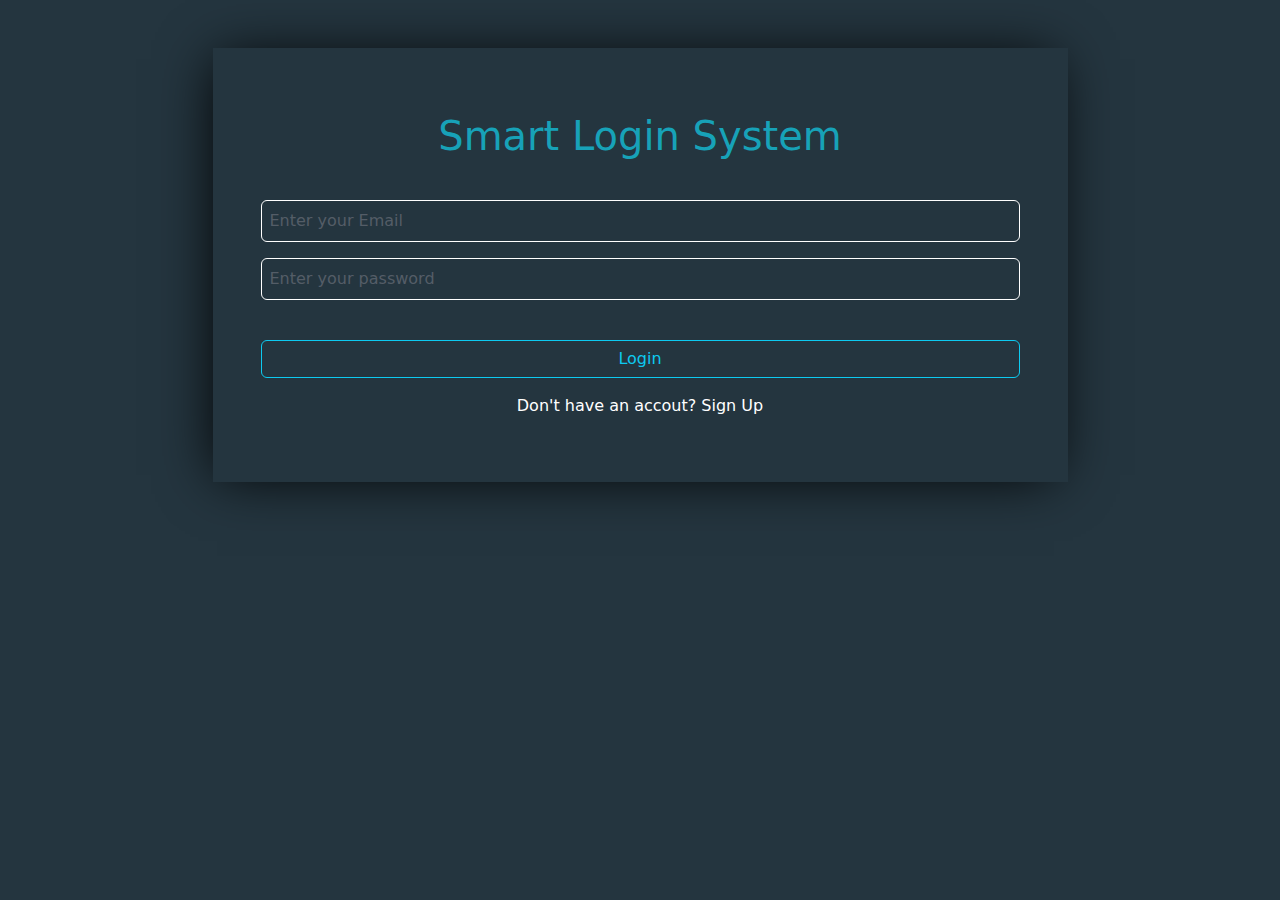
<file: index.html>
<!DOCTYPE html>
<html lang="en">
  <head>
    <meta charset="UTF-8" />
    <meta http-equiv="X-UA-Compatible" content="IE=edge" />
    <meta name="viewport" content="width=device-width, initial-scale=1.0" />
    <meta http-equiv="Permissions-Policy" content="interest-cohort=()" />
    <link rel="stylesheet" href="./css/bootstrap.min.css" />
    <link rel="stylesheet" href="./css/style.css" />
    <title>Smart Login</title>
  </head>
  <body>
    <div class="container">
      <div class="row">
        <div class="wrapper w-75 black-shadow m-auto my-5 p-5">
          <h2 class="fs-1 text-center py-3 mb-4 txt-color">
            Smart Login System
          </h2>
          <div class="form-group">
            <input
              type="email"
              placeholder="Enter your Email"
              class="bg-transparent w-100 mb-3 p-2 rounded-2 text-white"
              id="logInEmail"
            />
          </div>
          <div class="form-group">
            <input
              type="password"
              placeholder="Enter your password"
              class="bg-transparent w-100 mb-3 p-2 rounded-2 text-white"
              id="logInPassword"
            />
          </div>
          <h3 class="logInLost d-none text-danger text-center fs-5">
            All inputs required
          </h3>
          <h3 class="notFound d-none text-danger text-center fs-5">
            incorrect Email or password
          </h3>
          <button class="btn btn-outline-info w-100 mt-4" id="logInBtn">
            Login
          </button>
          <p class="text-center text-white mt-3">
            Don't have an accout?
            <a href="signup.html" class="text-white text-decoration-none"
              >Sign Up</a
            >
          </p>
        </div>
      </div>
    </div>
    <script src="./js/bootstrap.bundle.min.js"></script>
    <script src="./js/index.js"></script>
  </body>
</html>
</file>
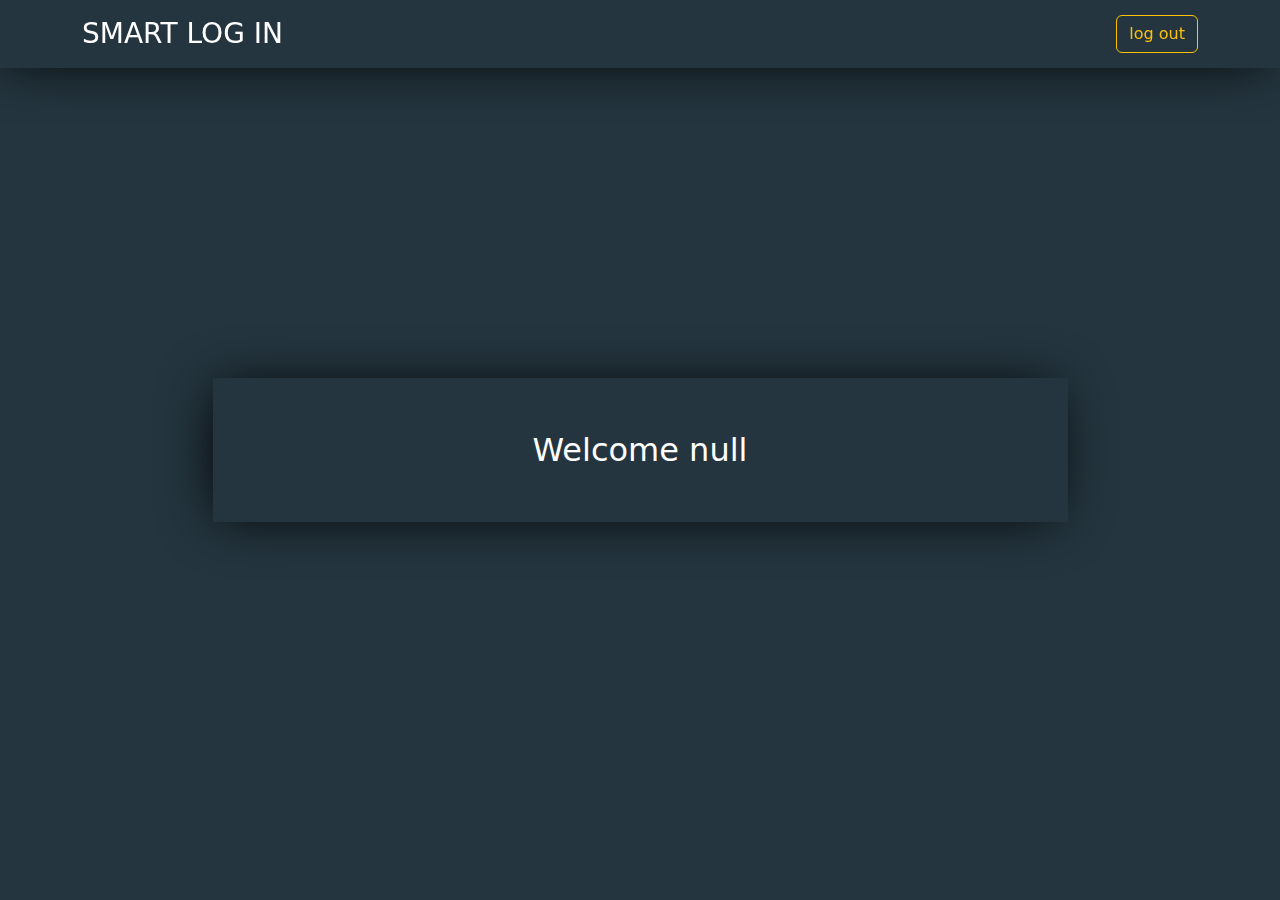
<file: home.html>
<!DOCTYPE html>
<html lang="en">
  <head>
    <meta charset="UTF-8" />
    <meta http-equiv="X-UA-Compatible" content="IE=edge" />
    <meta name="viewport" content="width=device-width, initial-scale=1.0" />
    <meta http-equiv="Permissions-Policy" content="interest-cohort=()" />
    <link rel="stylesheet" href="./css/bootstrap.min.css" />
    <link rel="stylesheet" href="./css/style.css" />
    <title>Smart Login</title>
  </head>
  <body>
    <nav
      class="navbar bg-body-tertiary dark-blue black-shadow position-fixed w-100"
    >
      <div class="container">
        <a class="navbar-brand text-white fs-3 text-uppercase" href="#"
          >Smart Log in</a
        >
        <button class="btn btn-outline-warning" id="logOut">log out</button>
      </div>
    </nav>
    <div class="container">
      <div class="row min-vh-100 align-items-center">
        <div
          class="home w-75 black-shadow m-auto my-5 p-5 text-white text-center fs-2"
        ></div>
      </div>
    </div>
    <script src="./js/bootstrap.bundle.min.js"></script>
    <script src="./js/index.js"></script>
  </body>
</html>
</file>
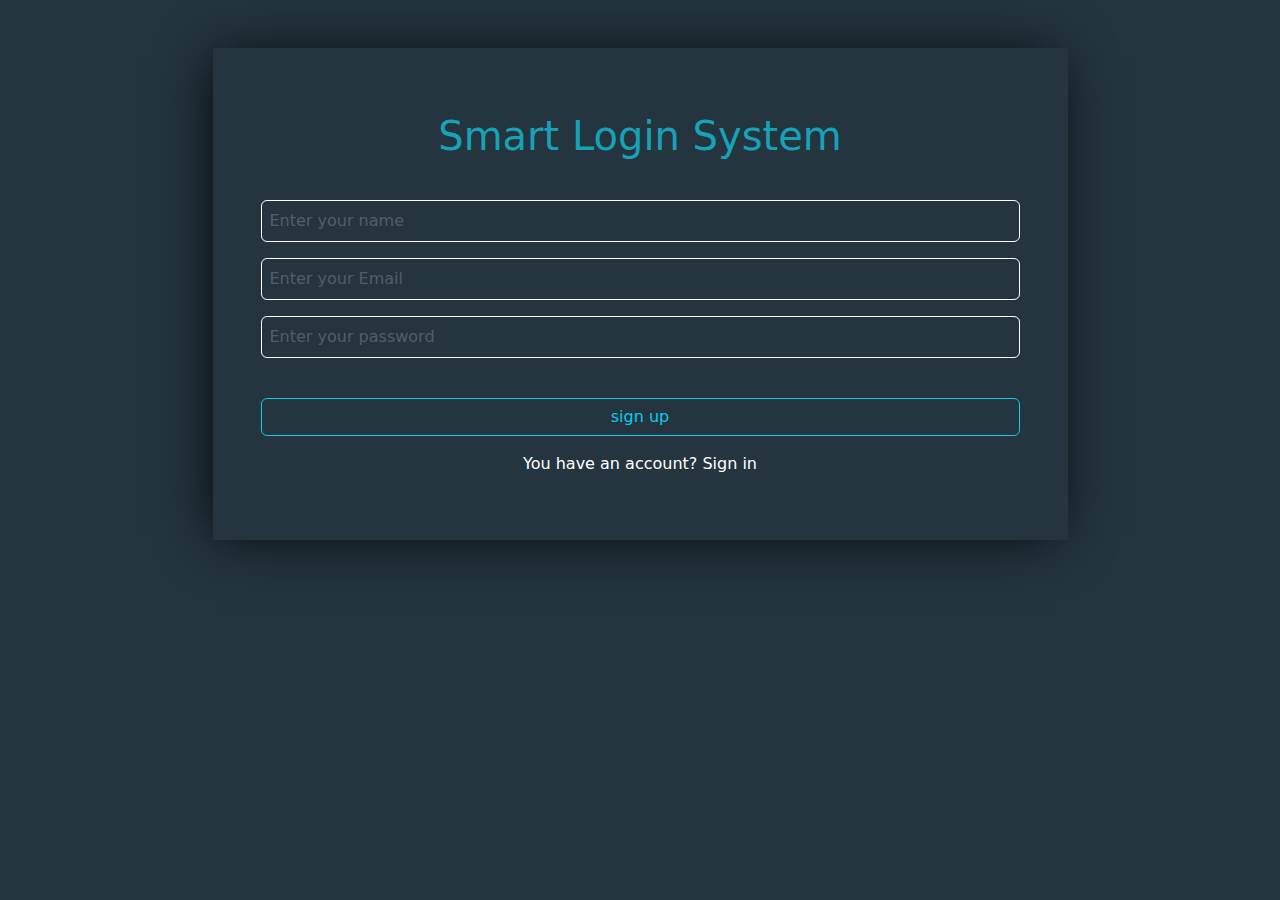
<file: signup.html>
<!DOCTYPE html>
<html lang="en">
  <head>
    <meta charset="UTF-8" />
    <meta http-equiv="X-UA-Compatible" content="IE=edge" />
    <meta name="viewport" content="width=device-width, initial-scale=1.0" />
    <meta http-equiv="Permissions-Policy" content="interest-cohort=()">
    <link rel="stylesheet" href="./css/bootstrap.min.css" />
    <link rel="stylesheet" href="./css/style.css" />
    <title>sign up</title>
  </head>
  <body>
    <div class="container">
      <div class="row">
        <div class="wrapper w-75 black-shadow m-auto my-5 p-5">
          <h2 class="fs-1 text-center py-3 mb-4 txt-color">
            Smart Login System
          </h2>
          <div class="form-group">
            <input
              type="text"
              placeholder="Enter your name"
              class="bg-transparent w-100 mb-3 p-2 rounded-2 text-white"
              id="userNameInput"
            />
          </div>
          <div class="form-group">
            <input
              type="email"
              placeholder="Enter your Email"
              class="bg-transparent w-100 mb-3 p-2 rounded-2 text-white"
              id="userEmailInput"
            />
          </div>
          <div class="form-group">
            <input
              type="password"
              placeholder="Enter your password"
              class="bg-transparent w-100 mb-3 p-2 rounded-2 text-white"
              id="userPasswordInput"
            />
          </div>
          <h3 class="required d-none text-danger text-center fs-5">
            All inputs required
          </h3>
          <p class="d-none success text-center fs-5 text-success">Success</p>
          <button class="btn btn-outline-info w-100 mt-4" id="signUpBtn">sign up</button>
          <p class="text-center text-white mt-3">
            You have an account?
            <a href="index.html" class="text-white text-decoration-none"
              >Sign in</a
            >
          </p>
        </div>
      </div>
    </div>
    <script src="./js/bootstrap.bundle.min.js"></script>
    <script src="./js/index.js"></script>
  </body>
</html>
</file>
<file: css/style.css>
::placeholder {
  color: #545d67;
}
input:focus {
  outline: none;
}
input {
  border: 1px solid white !important;
}
body {
  background-color: #24353f;
}
.dark-blue {
  background-color: #24353f !important;
}
.txt-color {
  color: rgb(23, 162, 184);
}
.black-shadow {
  box-shadow: -5px 2px 54px -9px rgb(0 0 0) !important;
}
a:hover {
  text-decoration: underline !important;
}
</file>
